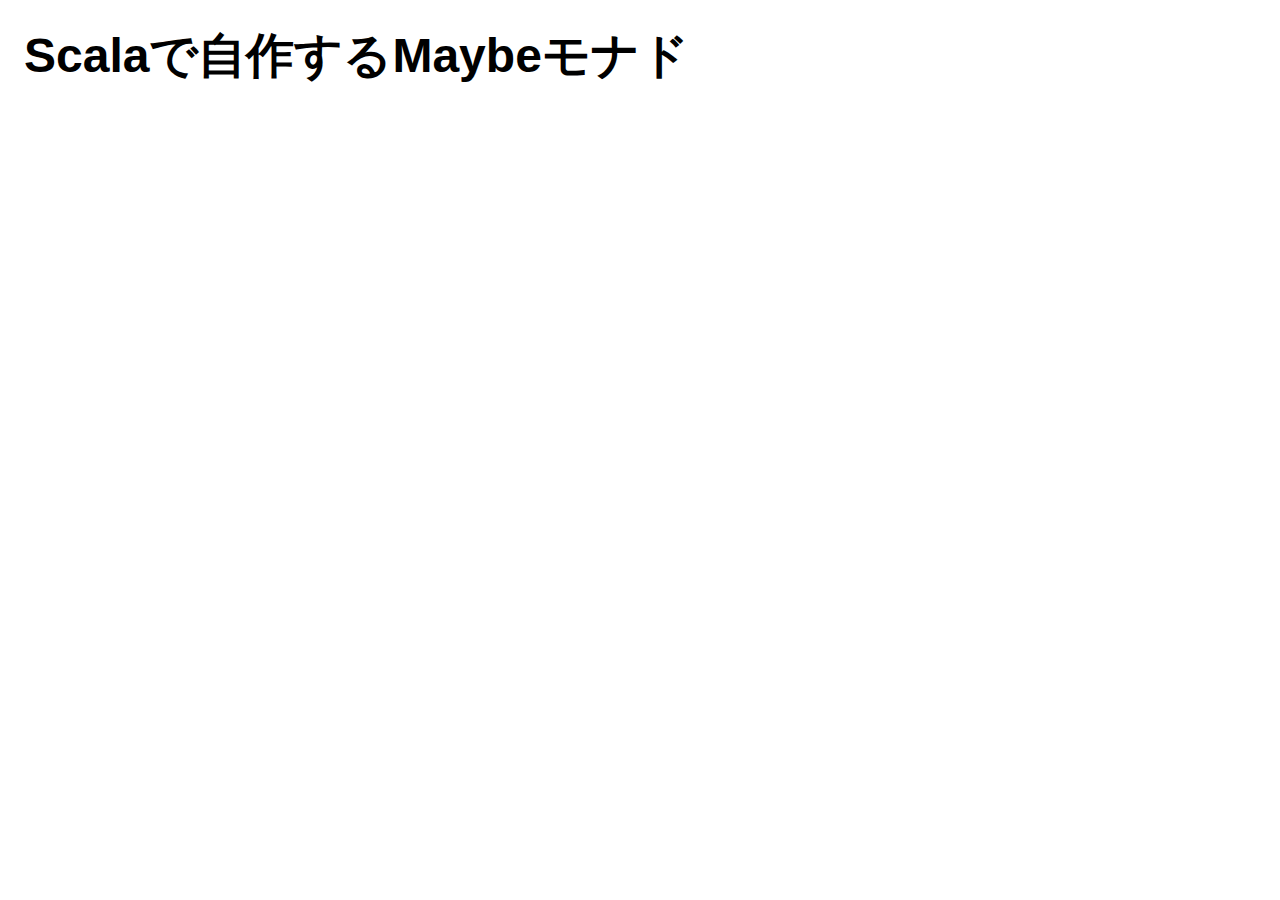
<file: ScalaMaybe/html/index.html>
<html>
      <head>
        <meta http-equiv="Content-Type" content="text/html;charset=utf-8" />
        <title>Scalaで作るMaybeモナド</title>
        <link type="text/css" rel="stylesheet" href="assets/css/show.css" />
        <link type="text/css" rel="stylesheet" href="assets/css/prettify.css" />
        <script type="text/javascript" src="assets/js/jquery.min.js"></script>
        <script type="text/javascript" src="assets/js/show.js"></script>
        <script type="text/javascript" src="assets/js/prettify/prettify.js"></script>
        <script type="text/javascript" src="assets/js/prettify/lang-apollo.js"></script><script type="text/javascript" src="assets/js/prettify/lang-css.js"></script><script type="text/javascript" src="assets/js/prettify/lang-hs.js"></script><script type="text/javascript" src="assets/js/prettify/lang-lisp.js"></script><script type="text/javascript" src="assets/js/prettify/lang-lua.js"></script><script type="text/javascript" src="assets/js/prettify/lang-ml.js"></script><script type="text/javascript" src="assets/js/prettify/lang-proto.js"></script><script type="text/javascript" src="assets/js/prettify/lang-scala.js"></script><script type="text/javascript" src="assets/js/prettify/lang-sql.js"></script><script type="text/javascript" src="assets/js/prettify/lang-sql.js"></script><script type="text/javascript" src="assets/js/prettify/lang-vb.js"></script><script type="text/javascript" src="assets/js/prettify/lang-vhdl.js"></script><script type="text/javascript" src="assets/js/prettify/lang-wiki.js"></script><script type="text/javascript" src="assets/js/prettify/lang-yaml.js"></script>
      <script type="text/javascript"><!--
        window.onload=function() { prettyPrint(); };
      --></script>
      </head>
      <body>
        <div id="slides">
          <div id="reel">
            <div class="content" id="slide-0">
       <div class="container"><p>Scalaで自作するMaybeモナド
</p></div>
      </div><div class="content" id="slide-1">
       <div class="container"><p>TETS
</p></div>
      </div>
          </div>
        </div>
        
      </body>
    </html>
</file>
<file: ScalaMaybe/html/assets/css/show.css>
* { margin:0; padding:0; }

body {
  font-family:Helvetica, Arial;
  font-weight:bold;
  font-size:3em;
}
#instructions {
  font-size:24px;
  padding:1em;
  background:#333;
  color:#fff;
}
#slides {
  overflow: hidden;
}
#slides .content .container {
   padding:.5em;
}
#reel {
  width: 1000000px;
  overflow: hidden;
}
#reel div.content {
  float: left;
  overflow: hidden;
}
.content {

}
pre, code {
  font-size:34px;
  text-align:left;
  font-family:Monaco,"Courier New","DejaVu Sans Mono","Bitstream Vera Sans Mono",monospace;
  font-weight:normal;
}
a:link, a:visited { color:#12A0FF; text-decoration:none; }
a:hover { color:#FF1385; }
ul, ol { margin-left:1em; }
</file>
<file: ScalaMaybe/html/assets/css/prettify.css>
.str{color:#080}.kwd{color:#008}.com{color:#800}.typ{color:#606}.lit{color:#066}.pun{color:#660}.pln{color:#000}.tag{color:#008}.atn{color:#606}.atv{color:#080}.dec{color:#606}pre.prettyprint{padding:2px;border:1px solid #888}ol.linenums{margin-top:0;margin-bottom:0}li.L0,li.L1,li.L2,li.L3,li.L5,li.L6,li.L7,li.L8{list-style:none}li.L1,li.L3,li.L5,li.L7,li.L9{background:#eee}@media print{.str{color:#060}.kwd{color:#006;font-weight:bold}.com{color:#600;font-style:italic}.typ{color:#404;font-weight:bold}.lit{color:#044}.pun{color:#440}.pln{color:#000}.tag{color:#006;font-weight:bold}.atn{color:#404}.atv{color:#060}}
</file>
